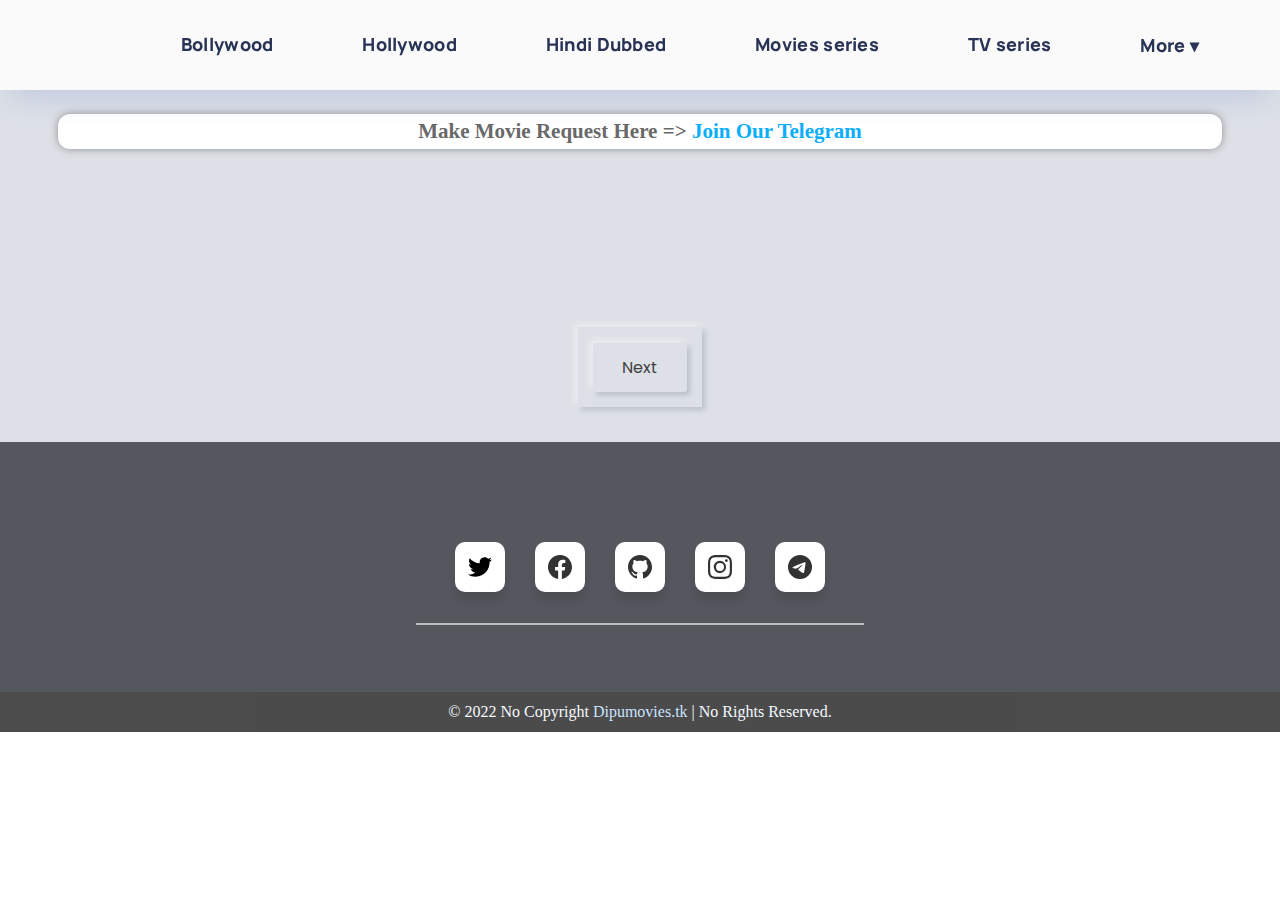
<file: index.html>
<!DOCTYPE html>
<html lang="en">

<head>
  <meta charset="UTF-8" />
  <meta http-equiv="X-UA-Compatible" content="IE=edge" />
  <meta name="viewport" content="width=device-width, initial-scale=1.0" />
  <title>Download Movies and TV shows</title>
  <link rel="stylesheet" href="/css/style.css" />
  <link rel="shortcut icon" href="https://i.ibb.co/CzbygSZ/D-moviesand-tv-shows.png" sizes="152x152" />
  <link
    href="https://fonts.googleapis.com/css2?family=Crete+Round&family=Fredoka+One&family=Jua&family=Poppins:wght@500&family=Righteous&family=Roboto:wght@700&display=swap"
    rel="stylesheet" />

  <link rel="preconnect" href="https://fonts.googleapis.com">
  <link rel="preconnect" href="https://fonts.gstatic.com" crossorigin>
  <link href="https://fonts.googleapis.com/css2?family=DM+Sans:wght@700&display=swap" rel="stylesheet">

  <link href="https://fonts.googleapis.com/css2?family=Titillium+Web:ital,wght@1,600&display=swap" rel="stylesheet" />
</head>
<link
  href="https://fonts.googleapis.com/css2?family=Crete+Round&family=Epilogue:wght@500&family=Fredoka+One&family=Jua&family=Kumbh+Sans:wght@300&family=Manrope:wght@600;800&family=Overpass&family=Poppins:wght@500&family=Righteous&family=Roboto:wght@700&family=Space+Mono:wght@700&display=swap"
  rel="stylesheet" />

<body>



  <div class="main">
    <div class="primary">
      <li class="childbar" id="Bollywood">
        <a href="https://encoderscollection.olamovies.pro/tombdoc/?folder=Bollywood&hash=&id=" class="navmovies">
          Bollywood </a>
        <span class="lineline"></span>
      </li>


      <li id="Hollywood" class="childbar">
        <a href="https://drive.google.com/drive/folders/16M7XxxfIewV9v05KO2zd5fbuqPYuFUXu?usp=sharing"
          class="navmovies">Hollywood</a>
        <span class="lineline"></span>
      </li>

      <li id="Movies" class="childbar">
        <a href="https://encoderscollection.olamovies.pro/tombdoc/?folder=Single%20Encodes&hash=&id=" class="navmovies">
          Hindi Dubbed</a>
        <span class="lineline"></span>
      </li>

      <li id="Movies" class="childbar">
        <a href="https://encoderscollection.olamovies.pro/tombdoc/?folder=Movie%20Series&hash=&id=" class="navmovies">
          Movies series</a>
        <span class="lineline"></span>
      </li>

      <li id="TVseries" class="childbar">
        <a href="https://encoderscollection.olamovies.pro/tombdoc/?folder=TV%20Series&hash=&id=" class="navmovies">
          TV series</a>
        <span class="lineline"></span>
      </li>

      <li>
        <a class="more" href="#">More &#9662;</a>
        <div class="dropdown">
          <ul>
            <li class="dropdownlist"><a href="">EncoderZone</a></li>
            <li class="dropdownlist"><a href="">Documentary</a></li>
            <li class="dropdownlist"><a href="">Award Shows</a></li>
            <li class="dropdownlist"><a href="">World of 3D</a></li>
          </ul>
        </div>
      </li>
    </div>

    <button type="button" class="hamburger-container">
      <span class="line line1"></span>
      <span class="line line2"></span>
      <span class="line line3"></span>
    </button>




    <div class="overlay hidden"></div>
  </div>
  <div class="hamburgurnavbar">
    <div class="childhamburgar">
      <li><a href="https://encoderscollection.olamovies.pro/tombdoc/?folder=Bollywood&hash=&id=">Bollywood</a></li>
      <li><a href="https://drive.google.com/drive/folders/16M7XxxfIewV9v05KO2zd5fbuqPYuFUXu?usp=sharing">Hollywood</a>
      </li>
      <li><a href="https://encoderscollection.olamovies.pro/tombdoc/?folder=Single%20Encodes&hash=&id=">Hindi Dubbed</a>
      </li>
      <li><a href="https://encoderscollection.olamovies.pro/tombdoc/?folder=Movie%20Series&hash=&id=">Movies Series</a>
      </li>
      <li><a href="https://encoderscollection.olamovies.pro/tombdoc/?folder=TV%20Series&hash=&id=">TV Series</a></li>

    </div>
    <div class="childhamburgar2">
      <li><a href="#">&#127968; Home</a></li>
      <li><a href="#">FAQs 🙋</a></li>
      <li><a href="#">Other</a></li>
      <li><a href="#">Request</a></li>
      <li><a href="#">About us</a></li>
      <li><a href="#">Privacy Policy</a></li>
      <li><a href="#"> How to Download &#x2753;</a> </li>
      <li><a href="#">&#128279; Report Dead Link</a></li>


    </div>

  </div>




  <div class="container2">
    <div class="empty"></div>
    <div class="notification">
      <p1>Make Movie Request Here =>&nbsp;</p1>
      <p2>
        <a href="https://t.me/Moviesandchats" target="_blank" class="Telegram">
          Join Our Telegram</a>
      </p2>
    </div>

    <div class="container3">
    </div>
  </div>

  <div class="container-page">
    <ul class="pagination">
    </ul>
  </div>

  <footer class="footer">
    <div class="social-links">
      <div class="social-btn flex-center" id="twitter">
        <svg xmlns="http://www.w3.org/2000/svg" width="24" height="24" viewBox="0 0 24 24">
          <path
            d="M24 4.557c-.883.392-1.832.656-2.828.775 1.017-.609 1.798-1.574 2.165-2.724-.951.564-2.005.974-3.127 1.195-.897-.957-2.178-1.555-3.594-1.555-3.179 0-5.515 2.966-4.797 6.045-4.091-.205-7.719-2.165-10.148-5.144-1.29 2.213-.669 5.108 1.523 6.574-.806-.026-1.566-.247-2.229-.616-.054 2.281 1.581 4.415 3.949 4.89-.693.188-1.452.232-2.224.084.626 1.956 2.444 3.379 4.6 3.419-2.07 1.623-4.678 2.348-7.29 2.04 2.179 1.397 4.768 2.212 7.548 2.212 9.142 0 14.307-7.721 13.995-14.646.962-.695 1.797-1.562 2.457-2.549z" />
        </svg><span> <a href="https://twitter.com/immdipu">@immdipu </a></span>
      </div>

      <div class="social-btn flex-center" id="facebbok">
        <svg xmlns="http://www.w3.org/2000/svg" width="24" height="24" fill="currentColor" viewBox="0 0 16 16">
          <path
            d="M16 8.049c0-4.446-3.582-8.05-8-8.05C3.58 0-.002 3.603-.002 8.05c0 4.017 2.926 7.347 6.75 7.951v-5.625h-2.03V8.05H6.75V6.275c0-2.017 1.195-3.131 3.022-3.131.876 0 1.791.157 1.791.157v1.98h-1.009c-.993 0-1.303.621-1.303 1.258v1.51h2.218l-.354 2.326H9.25V16c3.824-.604 6.75-3.934 6.75-7.951z" />
        </svg><span>
          <a href="https://www.facebook.com/dipu.chaurasiya.3152/">Dipu Chaurasiya</a></span>
      </div>

      <div class="social-btn flex-center" id="github">
        <svg xmlns="http://www.w3.org/2000/svg" width="24" height="24" viewBox="0 0 24 24">
          <path
            d="M12 0c-6.626 0-12 5.373-12 12 0 5.302 3.438 9.8 8.207 11.387.599.111.793-.261.793-.577v-2.234c-3.338.726-4.033-1.416-4.033-1.416-.546-1.387-1.333-1.756-1.333-1.756-1.089-.745.083-.729.083-.729 1.205.084 1.839 1.237 1.839 1.237 1.07 1.834 2.807 1.304 3.492.997.107-.775.418-1.305.762-1.604-2.665-.305-5.467-1.334-5.467-5.931 0-1.311.469-2.381 1.236-3.221-.124-.303-.535-1.524.117-3.176 0 0 1.008-.322 3.301 1.23.957-.266 1.983-.399 3.003-.404 1.02.005 2.047.138 3.006.404 2.291-1.552 3.297-1.23 3.297-1.23.653 1.653.242 2.874.118 3.176.77.84 1.235 1.911 1.235 3.221 0 4.609-2.807 5.624-5.479 5.921.43.372.823 1.102.823 2.222v3.293c0 .319.192.694.801.576 4.765-1.589 8.199-6.086 8.199-11.386 0-6.627-5.373-12-12-12z" />
        </svg><span> <a href="https://github.com/immdipu">immdipu</a></span>
      </div>

      <div class="social-btn flex-center" id="github">
        <svg xmlns="http://www.w3.org/2000/svg" width="24" height="24" fill="currentColor" class="bi bi-instagram"
          viewBox="0 0 16 16">
          <path
            d="M8 0C5.829 0 5.556.01 4.703.048 3.85.088 3.269.222 2.76.42a3.917 3.917 0 0 0-1.417.923A3.927 3.927 0 0 0 .42 2.76C.222 3.268.087 3.85.048 4.7.01 5.555 0 5.827 0 8.001c0 2.172.01 2.444.048 3.297.04.852.174 1.433.372 1.942.205.526.478.972.923 1.417.444.445.89.719 1.416.923.51.198 1.09.333 1.942.372C5.555 15.99 5.827 16 8 16s2.444-.01 3.298-.048c.851-.04 1.434-.174 1.943-.372a3.916 3.916 0 0 0 1.416-.923c.445-.445.718-.891.923-1.417.197-.509.332-1.09.372-1.942C15.99 10.445 16 10.173 16 8s-.01-2.445-.048-3.299c-.04-.851-.175-1.433-.372-1.941a3.926 3.926 0 0 0-.923-1.417A3.911 3.911 0 0 0 13.24.42c-.51-.198-1.092-.333-1.943-.372C10.443.01 10.172 0 7.998 0h.003zm-.717 1.442h.718c2.136 0 2.389.007 3.232.046.78.035 1.204.166 1.486.275.373.145.64.319.92.599.28.28.453.546.598.92.11.281.24.705.275 1.485.039.843.047 1.096.047 3.231s-.008 2.389-.047 3.232c-.035.78-.166 1.203-.275 1.485a2.47 2.47 0 0 1-.599.919c-.28.28-.546.453-.92.598-.28.11-.704.24-1.485.276-.843.038-1.096.047-3.232.047s-2.39-.009-3.233-.047c-.78-.036-1.203-.166-1.485-.276a2.478 2.478 0 0 1-.92-.598 2.48 2.48 0 0 1-.6-.92c-.109-.281-.24-.705-.275-1.485-.038-.843-.046-1.096-.046-3.233 0-2.136.008-2.388.046-3.231.036-.78.166-1.204.276-1.486.145-.373.319-.64.599-.92.28-.28.546-.453.92-.598.282-.11.705-.24 1.485-.276.738-.034 1.024-.044 2.515-.045v.002zm4.988 1.328a.96.96 0 1 0 0 1.92.96.96 0 0 0 0-1.92zm-4.27 1.122a4.109 4.109 0 1 0 0 8.217 4.109 4.109 0 0 0 0-8.217zm0 1.441a2.667 2.667 0 1 1 0 5.334 2.667 2.667 0 0 1 0-5.334z" />
        </svg><span>
          <a href="https://www.instagram.com/immdipu/">@immdipu</a></span>
      </div>

      <div class="social-btn flex-center" id="github">
        <svg xmlns="http://www.w3.org/2000/svg" width="24" height="24" fill="currentColor" class="bi bi-telegram"
          viewBox="0 0 16 16">
          <path
            d="M16 8A8 8 0 1 1 0 8a8 8 0 0 1 16 0zM8.287 5.906c-.778.324-2.334.994-4.666 2.01-.378.15-.577.298-.595.442-.03.243.275.339.69.47l.175.055c.408.133.958.288 1.243.294.26.006.549-.1.868-.32 2.179-1.471 3.304-2.214 3.374-2.23.05-.012.12-.026.166.016.047.041.042.12.037.141-.03.129-1.227 1.241-1.846 1.817-.193.18-.33.307-.358.336a8.154 8.154 0 0 1-.188.186c-.38.366-.664.64.015 1.088.327.216.589.393.85.571.284.194.568.387.936.629.093.06.183.125.27.187.331.236.63.448.997.414.214-.02.435-.22.547-.82.265-1.417.786-4.486.906-5.751a1.426 1.426 0 0 0-.013-.315.337.337 0 0 0-.114-.217.526.526 0 0 0-.31-.093c-.3.005-.763.166-2.984 1.09z" />
        </svg><span>immdipu</span>
      </div>
      <hr />
    </div>

    <div class="copyright">
      <p id="copyrightbox">
        © 2022 No Copyright
        <a href="https://dipumovies.tk/" class="selfWebsite">Dipumovies.tk</a>
        | No Rights Reserved.
      </p>
    </div>
  </footer>

  <script type="module" src="script.js"></script>
</body>

</html>
</file>
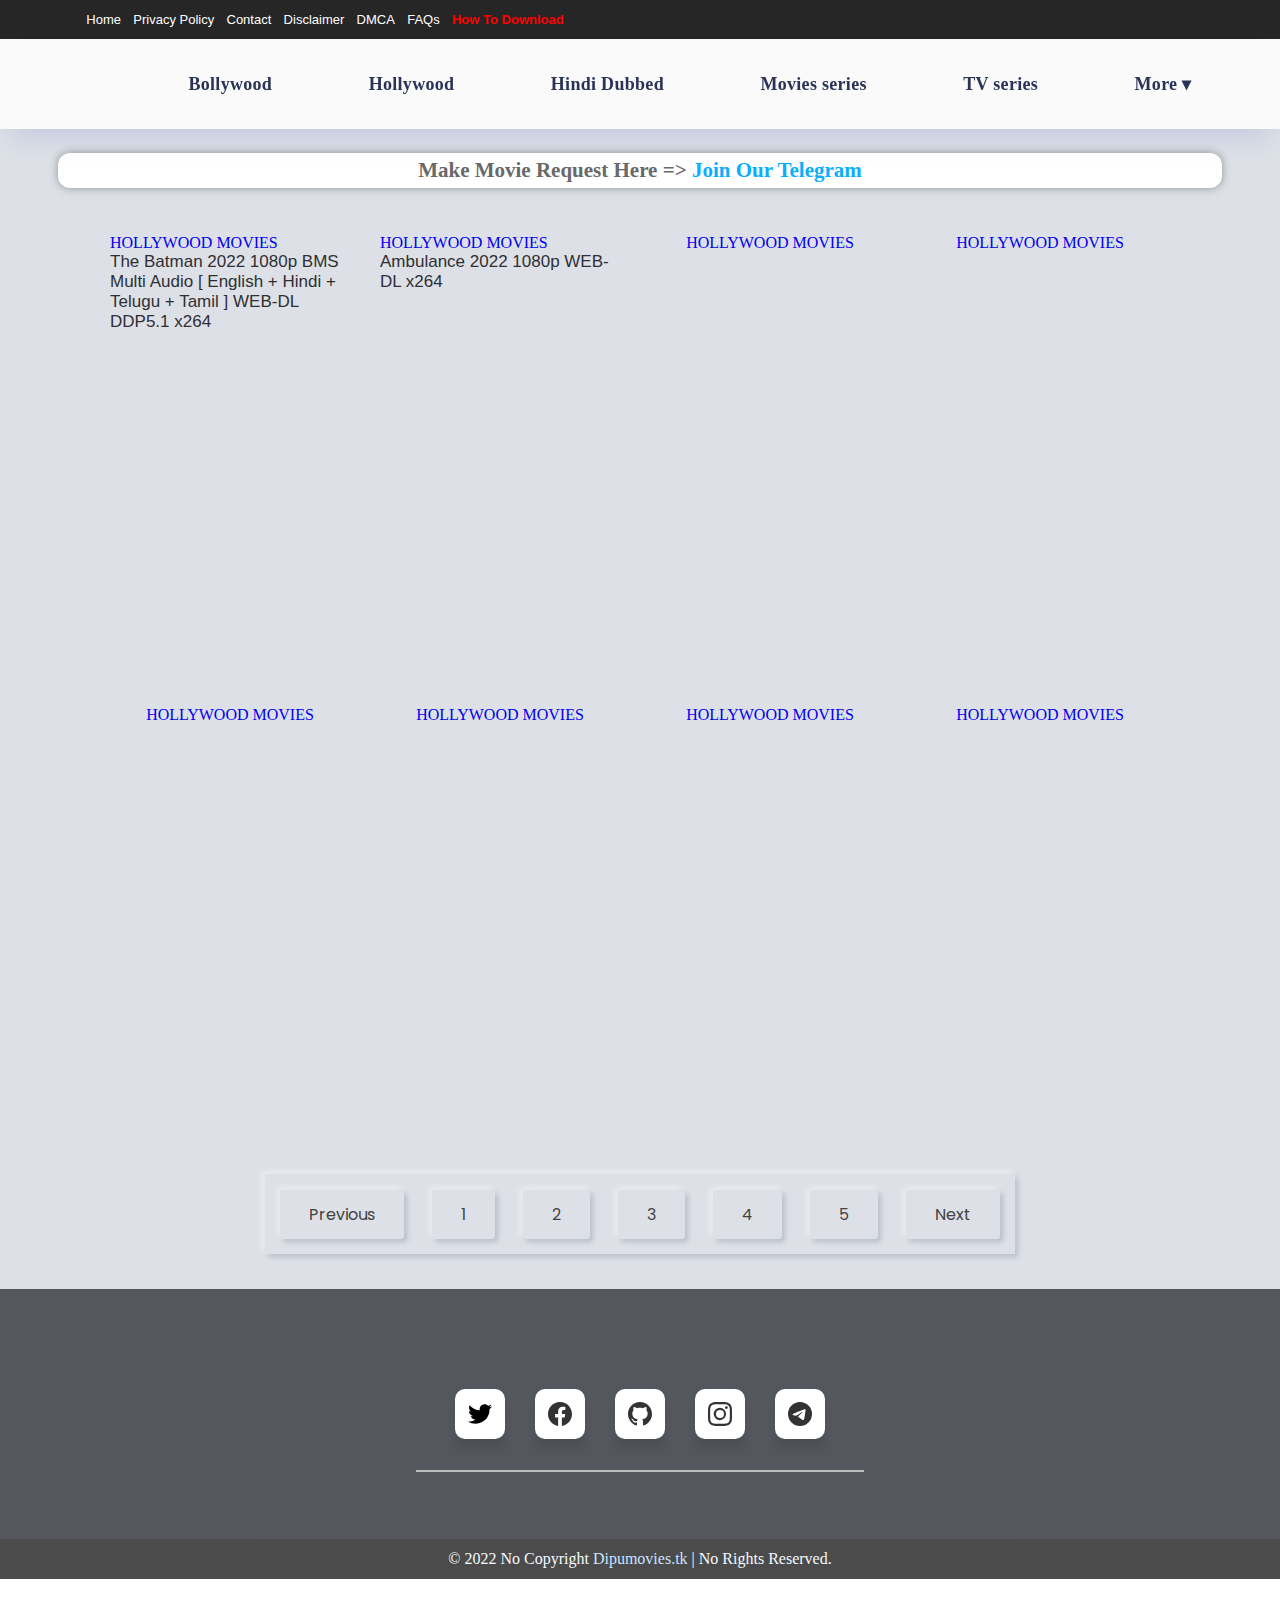
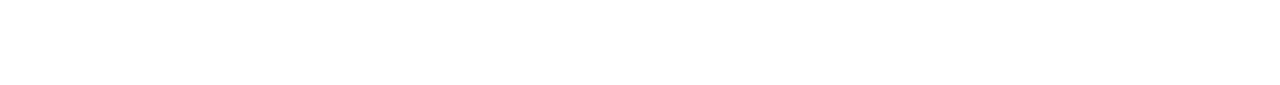
<file: page2.html>
<!DOCTYPE html>
<html lang="en">

<head>
    <meta charset="UTF-8" />
    <meta http-equiv="X-UA-Compatible" content="IE=edge" />
    <meta name="viewport" content="width=device-width, initial-scale=1.0" />
    <title>Download Movies and TV shows</title>
    <link rel="stylesheet" href="/css/style.css" />
    <link rel="shortcut icon" href="https://i.ibb.co/CzbygSZ/D-moviesand-tv-shows.png" sizes="152x152" />
    <link
        href="https://fonts.googleapis.com/css2?family=Crete+Round&family=Fredoka+One&family=Jua&family=Poppins:wght@500&family=Righteous&family=Roboto:wght@700&display=swap"
        rel="stylesheet" />

    <link href="https://fonts.googleapis.com/css2?family=Titillium+Web:ital,wght@1,600&display=swap" rel="stylesheet" />
</head>

<body>

    <div class="topnav">
        <div class="navbar">
            <a href="" class="Home">Home</a>
            <a href="" class="PrivacyPolicy">Privacy Policy</a>
            <a href="" class="Contact">Contact</a>
            <a href="" class="Disclaimer">Disclaimer</a>
            <a href="" class="DMCA">DMCA</a>
            <a href="" class="FAQs">FAQs</a>
            <a href="" class="Download">How To Download </a>
        </div>
    </div>

    <div class="main">
        <div class="primary">
            <li class="childbar" id="Bollywood">
                <a href="https://encoderscollection.olamovies.pro/tombdoc/?folder=Bollywood&hash=&id="
                    class="navmovies">
                    Bollywood</a>
            </li>

            <li id="Hollywood" class="childbar">
                <a href="https://drive.google.com/drive/folders/16M7XxxfIewV9v05KO2zd5fbuqPYuFUXu?usp=sharing"
                    class="navmovies">Hollywood</a>
            </li>

            <li id="Movies" class="childbar">
                <a href="https://encoderscollection.olamovies.pro/tombdoc/?folder=Single%20Encodes&hash=&id="
                    class="navmovies">
                    Hindi Dubbed</a>
            </li>

            <li id="Movies" class="childbar">
                <a href="https://encoderscollection.olamovies.pro/tombdoc/?folder=Movie%20Series&hash=&id="
                    class="navmovies">
                    Movies series</a>
            </li>

            <li id="TVseries" class="childbar">
                <a href="https://encoderscollection.olamovies.pro/tombdoc/?folder=TV%20Series&hash=&id="
                    class="navmovies">
                    TV series</a>
            </li>

            <li>
                <a class="more" href="#">More &#9662;</a>
                <div class="dropdown">
                    <ul>
                        <li class="dropdownlist"><a href="">EncoderZone</a></li>
                        <li class="dropdownlist"><a href="">Documentary</a></li>
                        <li class="dropdownlist"><a href="">Award Shows</a></li>
                        <li class="dropdownlist"><a href="">World of 3D</a></li>
                    </ul>
                </div>
            </li>
        </div>

        <button type="button" class="hamburger-container">
            <span class="line line1"></span>
            <span class="line line2"></span>
            <span class="line line3"></span>
        </button>


        <div class="overlay hidden"></div>


    </div>
    <div class="hamburgurnavbar">
        <div class="childhamburgar">
            <li><a href="https://encoderscollection.olamovies.pro/tombdoc/?folder=Bollywood&hash=&id=">Bollywood</a>
            </li>
            <li><a
                    href="https://drive.google.com/drive/folders/16M7XxxfIewV9v05KO2zd5fbuqPYuFUXu?usp=sharing">Hollywood</a>
            </li>
            <li><a href="https://encoderscollection.olamovies.pro/tombdoc/?folder=Single%20Encodes&hash=&id=">Hindi
                    Dubbed</a>
            </li>
            <li><a href="https://encoderscollection.olamovies.pro/tombdoc/?folder=Movie%20Series&hash=&id=">Movies
                    Series</a>
            </li>
            <li><a href="https://encoderscollection.olamovies.pro/tombdoc/?folder=TV%20Series&hash=&id=">TV Series</a>
            </li>

        </div>


        <div class="childhamburgar2">
            <li><a href="#">&#127968; Home</a></li>
            <li><a href="#">FAQs 🙋</a></li>
            <li><a href="#">Other</a></li>
            <li><a href="#">Request</a></li>
            <li><a href="#">About us</a></li>
            <li><a href="#">Privacy Policy</a></li>
            <li><a href="#"> How to Download &#x2753;</a> </li>
            <li><a href="#">&#128279; Report Dead Link</a></li>


        </div>
    </div>




    <div class="container2">
        <div class="empty"></div>
        <div class="notification">
            <p1>Make Movie Request Here =>&nbsp;</p1>
            <p2>
                <a href="https://t.me/Moviesandchats" target="_blank" class="Telegram">
                    Join Our Telegram</a>
            </p2>
        </div>

        <div class="container3">
            <div class="item" id="item21">
                <div class="innerbox">
                    <div class="category">
                        <a href="https://drive.google.com/drive/folders/16M7XxxfIewV9v05KO2zd5fbuqPYuFUXu?usp=sharing"
                            class="Hollywood">HOLLYWOOD</a>
                        <a href="https://drive.google.com/drive/folders/1DhXKAAI-fT4qsUUdPbeT2xW-J9OOfakK?usp=sharing"
                            class="movies">MOVIES</a>
                    </div>

                    <a href="https://drive.google.com/file/d/110sDkJ-t4u3Y392NHHJl2Pqy83qrks0q/view?usp=sharing"
                        target="_blank" class="movieslink">
                        The Batman 2022 1080p BMS Multi Audio [ English + Hindi + Telugu + Tamil ] WEB-DL DDP5.1 x264
                    </a>
                </div>
            </div>

            <div class="item" id="item22">
                <div class="innerbox">
                    <div class="category">
                        <a href="https://drive.google.com/drive/folders/16M7XxxfIewV9v05KO2zd5fbuqPYuFUXu?usp=sharing"
                            class="Hollywood">HOLLYWOOD</a>
                        <a href="https://drive.google.com/drive/folders/1DhXKAAI-fT4qsUUdPbeT2xW-J9OOfakK?usp=sharing"
                            class="movies">MOVIES</a>
                    </div>

                    <a href="https://drive.google.com/file/d/1F7xywQ9HumHDpsIyyJQ-Nhuhzy-gxyBZ/view?usp=sharing"
                        target="_blank" class="movieslink">
                        Ambulance 2022 1080p WEB-DL x264
                    </a>
                </div>
            </div>

            <div class="item" id="item23">
                <div class="innerbox">
                    <div class="category">
                        <a href="https://drive.google.com/drive/folders/16M7XxxfIewV9v05KO2zd5fbuqPYuFUXu?usp=sharing"
                            class="Hollywood">HOLLYWOOD</a>
                        <a href="https://drive.google.com/drive/folders/1DhXKAAI-fT4qsUUdPbeT2xW-J9OOfakK?usp=sharing"
                            class="movies">MOVIES</a>
                    </div>
                    <a href="" target="_blank" class="movieslink">

                    </a>
                </div>
            </div>

            <div class="item" id="item24">
                <div class="innerbox">
                    <div class="category">
                        <a href="https://drive.google.com/drive/folders/16M7XxxfIewV9v05KO2zd5fbuqPYuFUXu?usp=sharing"
                            class="Hollywood">HOLLYWOOD</a>
                        <a href="https://drive.google.com/drive/folders/1DhXKAAI-fT4qsUUdPbeT2xW-J9OOfakK?usp=sharing"
                            class="movies">MOVIES</a>
                    </div>

                    <a href="" target="_blank" class="movieslink">

                    </a>
                </div>
            </div>

            <div class="item" id="item25">
                <div class="innerbox">
                    <div class="category">
                        <a href="https://drive.google.com/drive/folders/16M7XxxfIewV9v05KO2zd5fbuqPYuFUXu?usp=sharing"
                            class="Hollywood">HOLLYWOOD</a>
                        <a href="https://drive.google.com/drive/folders/1DhXKAAI-fT4qsUUdPbeT2xW-J9OOfakK?usp=sharing"
                            class="movies">MOVIES</a>
                    </div>
                    <a href="" target="_blank" class="movieslink">

                    </a>
                </div>
            </div>

            <div class="item" id="item26">
                <div class="innerbox">
                    <div class="category">
                        <a href="https://drive.google.com/drive/folders/16M7XxxfIewV9v05KO2zd5fbuqPYuFUXu?usp=sharing"
                            class="Hollywood">HOLLYWOOD</a>
                        <a href="https://drive.google.com/drive/folders/1DhXKAAI-fT4qsUUdPbeT2xW-J9OOfakK?usp=sharing"
                            class="movies">MOVIES</a>
                    </div>
                    <a href="" target="_blank" class="movieslink">


                    </a>
                </div>
            </div>

            <div class="item" id="item27">
                <div class="innerbox">
                    <div class="category">
                        <a href="https://drive.google.com/drive/folders/16M7XxxfIewV9v05KO2zd5fbuqPYuFUXu?usp=sharing"
                            class="Hollywood">HOLLYWOOD</a>
                        <a href="https://drive.google.com/drive/folders/1DhXKAAI-fT4qsUUdPbeT2xW-J9OOfakK?usp=sharing"
                            class="movies">MOVIES</a>
                    </div>
                    <a href="" target="_blank" class="movieslink">

                    </a>
                </div>
            </div>

            <div class="item" id="item28">
                <div class="innerbox">
                    <div class="category">
                        <a href="https://drive.google.com/drive/folders/16M7XxxfIewV9v05KO2zd5fbuqPYuFUXu?usp=sharing"
                            class="Hollywood">HOLLYWOOD</a>
                        <a href="https://drive.google.com/drive/folders/1DhXKAAI-fT4qsUUdPbeT2xW-J9OOfakK?usp=sharing"
                            class="movies">MOVIES</a>
                    </div>
                    <a href="" target="_blank" class="movieslink">

                    </a>
                </div>
            </div>




        </div>

        <div class="container-page">
            <ul class="pagination">
                <li><a href="#" class="page">Previous</a></li>
                <li><a href="/index.html" class="page">1</a></li>
                <li><a href="/page2.html" class="page">2</a></li>
                <li><a href="#" class="page">3</a></li>
                <li><a href="#" class="page">4</a></li>
                <li><a href="#" class="page">5</a></li>
                <li><a href="#" class="page">Next</a></li>
            </ul>
        </div>
    </div>

    <footer class="footer">
        <div class="social-links">
            <div class="social-btn flex-center" id="twitter">
                <svg xmlns="http://www.w3.org/2000/svg" width="24" height="24" viewBox="0 0 24 24">
                    <path
                        d="M24 4.557c-.883.392-1.832.656-2.828.775 1.017-.609 1.798-1.574 2.165-2.724-.951.564-2.005.974-3.127 1.195-.897-.957-2.178-1.555-3.594-1.555-3.179 0-5.515 2.966-4.797 6.045-4.091-.205-7.719-2.165-10.148-5.144-1.29 2.213-.669 5.108 1.523 6.574-.806-.026-1.566-.247-2.229-.616-.054 2.281 1.581 4.415 3.949 4.89-.693.188-1.452.232-2.224.084.626 1.956 2.444 3.379 4.6 3.419-2.07 1.623-4.678 2.348-7.29 2.04 2.179 1.397 4.768 2.212 7.548 2.212 9.142 0 14.307-7.721 13.995-14.646.962-.695 1.797-1.562 2.457-2.549z" />
                </svg><span> <a href="https://twitter.com/immdipu">@immdipu </a></span>
            </div>

            <div class="social-btn flex-center" id="facebbok">
                <svg xmlns="http://www.w3.org/2000/svg" width="24" height="24" fill="currentColor" viewBox="0 0 16 16">
                    <path
                        d="M16 8.049c0-4.446-3.582-8.05-8-8.05C3.58 0-.002 3.603-.002 8.05c0 4.017 2.926 7.347 6.75 7.951v-5.625h-2.03V8.05H6.75V6.275c0-2.017 1.195-3.131 3.022-3.131.876 0 1.791.157 1.791.157v1.98h-1.009c-.993 0-1.303.621-1.303 1.258v1.51h2.218l-.354 2.326H9.25V16c3.824-.604 6.75-3.934 6.75-7.951z" />
                </svg><span>
                    <a href="https://www.facebook.com/dipu.chaurasiya.3152/">Dipu Chaurasiya</a></span>
            </div>

            <div class="social-btn flex-center" id="github">
                <svg xmlns="http://www.w3.org/2000/svg" width="24" height="24" viewBox="0 0 24 24">
                    <path
                        d="M12 0c-6.626 0-12 5.373-12 12 0 5.302 3.438 9.8 8.207 11.387.599.111.793-.261.793-.577v-2.234c-3.338.726-4.033-1.416-4.033-1.416-.546-1.387-1.333-1.756-1.333-1.756-1.089-.745.083-.729.083-.729 1.205.084 1.839 1.237 1.839 1.237 1.07 1.834 2.807 1.304 3.492.997.107-.775.418-1.305.762-1.604-2.665-.305-5.467-1.334-5.467-5.931 0-1.311.469-2.381 1.236-3.221-.124-.303-.535-1.524.117-3.176 0 0 1.008-.322 3.301 1.23.957-.266 1.983-.399 3.003-.404 1.02.005 2.047.138 3.006.404 2.291-1.552 3.297-1.23 3.297-1.23.653 1.653.242 2.874.118 3.176.77.84 1.235 1.911 1.235 3.221 0 4.609-2.807 5.624-5.479 5.921.43.372.823 1.102.823 2.222v3.293c0 .319.192.694.801.576 4.765-1.589 8.199-6.086 8.199-11.386 0-6.627-5.373-12-12-12z" />
                </svg><span> <a href="https://github.com/immdipu">immdipu</a></span>
            </div>

            <div class="social-btn flex-center" id="github">
                <svg xmlns="http://www.w3.org/2000/svg" width="24" height="24" fill="currentColor"
                    class="bi bi-instagram" viewBox="0 0 16 16">
                    <path
                        d="M8 0C5.829 0 5.556.01 4.703.048 3.85.088 3.269.222 2.76.42a3.917 3.917 0 0 0-1.417.923A3.927 3.927 0 0 0 .42 2.76C.222 3.268.087 3.85.048 4.7.01 5.555 0 5.827 0 8.001c0 2.172.01 2.444.048 3.297.04.852.174 1.433.372 1.942.205.526.478.972.923 1.417.444.445.89.719 1.416.923.51.198 1.09.333 1.942.372C5.555 15.99 5.827 16 8 16s2.444-.01 3.298-.048c.851-.04 1.434-.174 1.943-.372a3.916 3.916 0 0 0 1.416-.923c.445-.445.718-.891.923-1.417.197-.509.332-1.09.372-1.942C15.99 10.445 16 10.173 16 8s-.01-2.445-.048-3.299c-.04-.851-.175-1.433-.372-1.941a3.926 3.926 0 0 0-.923-1.417A3.911 3.911 0 0 0 13.24.42c-.51-.198-1.092-.333-1.943-.372C10.443.01 10.172 0 7.998 0h.003zm-.717 1.442h.718c2.136 0 2.389.007 3.232.046.78.035 1.204.166 1.486.275.373.145.64.319.92.599.28.28.453.546.598.92.11.281.24.705.275 1.485.039.843.047 1.096.047 3.231s-.008 2.389-.047 3.232c-.035.78-.166 1.203-.275 1.485a2.47 2.47 0 0 1-.599.919c-.28.28-.546.453-.92.598-.28.11-.704.24-1.485.276-.843.038-1.096.047-3.232.047s-2.39-.009-3.233-.047c-.78-.036-1.203-.166-1.485-.276a2.478 2.478 0 0 1-.92-.598 2.48 2.48 0 0 1-.6-.92c-.109-.281-.24-.705-.275-1.485-.038-.843-.046-1.096-.046-3.233 0-2.136.008-2.388.046-3.231.036-.78.166-1.204.276-1.486.145-.373.319-.64.599-.92.28-.28.546-.453.92-.598.282-.11.705-.24 1.485-.276.738-.034 1.024-.044 2.515-.045v.002zm4.988 1.328a.96.96 0 1 0 0 1.92.96.96 0 0 0 0-1.92zm-4.27 1.122a4.109 4.109 0 1 0 0 8.217 4.109 4.109 0 0 0 0-8.217zm0 1.441a2.667 2.667 0 1 1 0 5.334 2.667 2.667 0 0 1 0-5.334z" />
                </svg><span>
                    <a href="https://www.instagram.com/immdipu/">@immdipu</a></span>
            </div>

            <div class="social-btn flex-center" id="github">
                <svg xmlns="http://www.w3.org/2000/svg" width="24" height="24" fill="currentColor"
                    class="bi bi-telegram" viewBox="0 0 16 16">
                    <path
                        d="M16 8A8 8 0 1 1 0 8a8 8 0 0 1 16 0zM8.287 5.906c-.778.324-2.334.994-4.666 2.01-.378.15-.577.298-.595.442-.03.243.275.339.69.47l.175.055c.408.133.958.288 1.243.294.26.006.549-.1.868-.32 2.179-1.471 3.304-2.214 3.374-2.23.05-.012.12-.026.166.016.047.041.042.12.037.141-.03.129-1.227 1.241-1.846 1.817-.193.18-.33.307-.358.336a8.154 8.154 0 0 1-.188.186c-.38.366-.664.64.015 1.088.327.216.589.393.85.571.284.194.568.387.936.629.093.06.183.125.27.187.331.236.63.448.997.414.214-.02.435-.22.547-.82.265-1.417.786-4.486.906-5.751a1.426 1.426 0 0 0-.013-.315.337.337 0 0 0-.114-.217.526.526 0 0 0-.31-.093c-.3.005-.763.166-2.984 1.09z" />
                </svg><span>immdipu</span>
            </div>
            <hr />

            <!--candle start here-->

            <div class="wrapper">
                <div class="candles">
                    <div class="light__wave"></div>
                    <div class="candle1">
                        <div class="candle1__body">
                            <div class="candle1__eyes">
                                <span class="candle1__eyes-one"></span>
                                <span class="candle1__eyes-two"></span>
                            </div>
                            <div class="candle1__mouth"></div>
                        </div>
                        <div class="candle1__stick"></div>
                    </div>

                    <div class="candle2">
                        <div class="candle2__body">
                            <div class="candle2__eyes">
                                <div class="candle2__eyes-one"></div>
                                <div class="candle2__eyes-two"></div>
                            </div>
                        </div>
                        <div class="candle2__stick"></div>
                    </div>
                    <div class="candle2__fire"></div>
                    <div class="sparkles-one"></div>
                    <div class="sparkles-two"></div>
                    <div class="candle__smoke-one"></div>
                    <div class="candle__smoke-two"></div>
                </div>
                <div class="floor"></div>
            </div>

            <!--candle start here-->
        </div>

        <div class="copyright">
            <p id="copyrightbox">
                © 2022 No Copyright
                <a href="https://dipumovies.tk/" class="selfWebsite">Dipumovies.tk</a>
                | No Rights Reserved.
            </p>
        </div>
    </footer>
    <script src="script.js"></script>
</body>

</html>
</file>
<file: css/style.css>
* {
  margin: 0;
  padding: 0;
  box-sizing: border-box;
}

:root {
  --shadow-box: 0px 16px 30px -10px rgba(70, 96, 187, 0.1986);
}

a {
  text-decoration: none;
}

.topnav {
  padding: 12px 0px;
  background-color: #262626;
}

.navbar {
  display: flex;
  justify-content: space-evenly;
  margin: 0px 376px;
  position: relative;
  left: -315px;
  padding: 0px 13px;
  font-size: small;
}

.navbar a {
  text-decoration: none;
  color: rgb(255, 255, 255);
  font-family: Verdana, sans-serif;
}

.navbar li {
  list-style: none;
  color: rgb(255, 255, 255);
  padding: 7px;
}

.navbar a:hover {
  color: rgb(154, 157, 160);
}

ul li a {
  color: #0e76a8;
}

ul li a .navmovies:hover {
  color: black;
}

.navmovies:hover {
  color: rgb(7, 7, 7);
}

a.Download {
  color: red;
  font-weight: bolder;
}

.main {
  display: flex;
  justify-content: center;
  align-items: center;
  width: 100%;
  background-color: white;
  height: 90px;

}

.primary {
  display: flex;
  justify-content: space-evenly;
  align-items: center;
  font-size: 18px;
  font-family: sans-serif;
  font-weight: 600;
  width: 100%;
  flex-wrap: wrap;
  padding-bottom: 25px;
  padding-top: 25px;
  background: white;
  position: fixed;
  z-index: 2;
  padding: 0px 0px 0px 100px;
  height: inherit;
  background-color: hsl(0, 0%, 98%);
  box-shadow: var(--shadow-box);
}

.main::before {
  content: ' ';
  background-image: url(https://i.ibb.co/CzbygSZ/D-moviesand-tv-shows.png);
  background-repeat: no-repeat;
  height: 109px;
  left: -13px;
  top: -61px;
  width: 122px;
  position: fixed;
  background-size: 130px;
  cursor: pointer;
  animation-name: logo0;
  animation-duration: 5s;
  animation-iteration-count: infinite;
  transition-timing-function: ease-in-out;
  z-index: 3;
}

.primary li {
  list-style: none;
  padding: 8px;
  display: flex;
  flex-direction: column;
  align-items: center;
  cursor: pointer;
}

.primary li a {
  color: hsl(227, 35%, 25%);
  font-family: Manrope;
  letter-spacing: 0.3px;
  font-weight: 800;
}

.primary li:hover .lineline {
  width: 100%;
}

.lineline {
  display: block;
  border: none;
  height: 2px;
  background-color: #232958;
  width: 0;
  position: relative;
  top: 3px;
  transition-timing-function: linear;
  transition-duration: 0.2s;
  cursor: pointer;
  border-radius: 20px;
}

.dropdown {
  display: none;
  width: fit-content;
  height: fit-content;
  position: absolute;
  background: rgb(255, 255, 255);
  box-shadow: 0px 0px 6px #d7d5d0;
  margin-top: 6px;
  z-index: 2;
  padding: 5px;


}

.dropdown ul li {
  padding-left: 9px;
  padding-right: 50px;
  margin-top: 3px;


}

.dropdown ul li a {
  color: black;
  font-size: 18px;

}

.dropdown ul li:hover {
  background-color: white;
  box-shadow: var(--shadow-box);
  transform: translateX(5px);
  transition-duration: 0.19s;
  transition-timing-function: ease-in-out;
}

.primary li:hover .dropdown {
  display: block;
}

@keyframes logo0 {
  0% {
    transform: translate(0, 30px);
  }

  50% {
    transform: translate(0, 36px);
  }

  100% {
    transform: translate(0, 30px);
  }
}

.empty {
  height: 10px;
}

.notification {
  display: flex;
  justify-content: center;
  margin: 14px 58px;
  border-radius: 12px;
  align-items: center;
  font-size: 21px;
  font-family: revert;
  font-weight: 600;
  color: dimgray;
  background-color: white;
  box-shadow: 0px 0px 8px #8f8f8f;
  padding: 5px;
}

a.Telegram {
  color: rgb(11, 174, 250);
  font-size: 21px;
  font-family: revert;
  font-weight: 600;
}

.container2 {
  background-color: #dde1e7;
}

.container3 {
  display: grid;
  grid-template-columns: repeat(auto-fit, minmax(250px, 0fr));
  justify-content: center;
  gap: 136px 20px;
  padding: 32px;

}

.item {
  width: 15rem;
  height: 21rem;
  border-radius: 17px;
  display: flex;
  flex-direction: column;
  gap: 6px;
  transition: 5s;
  transition-timing-function: ease-in-out;
  align-items: center;


}

.item:hover {
  transform: scale(0.93);
}


.movieslink {
  color: #2F2F33;
  font-size: 17px;
  font-family: "DM Sans", sans-serif;
  letter-spacing: 0px;
}

.date_rating {
  display: flex;
  font-family: "DM Sans", sans-serif;
  align-items: center;
  gap: 9px;
  color: #000000a1;
  font-size: 13px;
}

.dot {
  height: 5px;
  width: 5px;
  background-color: #424242;
  border-radius: 50%;
}


@media (max-width: 800px) {
  .mainbar {
    display: block;
    margin-left: 140px;
    margin-right: 27px;
    width: fit-content;
    z-index: 1;
  }

  .topnav {
    display: none;
  }

  .primary {
    display: flex;
    justify-content: space-evenly;
    align-items: center;
    font-size: 18px;
    font-family: sans-serif;
    font-weight: 600;
    width: 100%;
    flex-wrap: wrap;
    padding-bottom: 25px;
    padding-top: 25px;
    background: white;
    position: fixed;
    z-index: 2;
    padding: 0px 0px 0px 100px;
    height: inherit;
    background-color: hsl(0, 0%, 98%);
    box-shadow: var(--shadow-box);
    flex-direction: column;
  }


  .childbar {
    background: #e9e9e1;
    width: fit-content;
    justify-content: center;
    border-radius: 26px;
    padding: 3px 8px 3px 11px;
    margin-top: 4px;
    margin-right: -42px;
    font-size: 11px;

  }
}

.container-page {
  background-color: #dde1e7;
  height: 100%;
  padding-top: 100px;
  padding-bottom: 35px;
}

.pagination {
  display: flex;
  list-style: none;
  width: fit-content;
  height: 80px;
  border: 1px solid #dde1e7;
  margin: auto;
  place-items: center;
  box-shadow: -3px -3px 7px #ffffff73, 3px 3px 5px rgba(94, 104, 121, 0.288);
}

.pagination li {
  padding: 22px 0 22px 0;
  margin-left: 14px;
  margin-right: 14px;
  box-shadow: -3px -3px 7px #ffffff73, 3px 3px 5px rgb(94 104 121 / 29%);
  border-radius: 3px;
  line-height: 5px;
}

.page {
  color: #424242;
  font-family: 'Poppins', sans-serif;
  cursor: pointer;
  padding: 14px 29px 13px 29px;
}

.pagination li:hover {
  box-shadow: inset -3px -3px 7px #ffffff73,
    inset 3px 3px 5px rgba(94, 104, 121, 0.288);
}

@media (max-width: 700px) {
  .pagination {
    display: flex;
    list-style: none;
    width: fit-content;
    height: 100%;
    border: 1px solid #dde1e7;
    margin: auto;
    place-items: center;
    box-shadow: -3px -3px 7px #ffffff73, 3px 3px 5px rgba(94, 104, 121, 0.288);
  }

  .pagination li {
    padding: 9px;
    margin-left: 5px;
    margin-right: 5px;
    box-shadow: -3px -3px 7px #ffffff73, 3px 3px 5px rgb(94 104 121 / 29%);
    border-radius: 3px;
    line-height: 16px;
  }
}

.flex-center {
  display: flex;
  justify-content: center;
  align-items: center;
}

.social-links {
  display: flex;
  background-color: rgb(85 87 94);
  justify-content: center;
  margin: 0px;
  align-items: center;
  height: 250px;
}

.social-btn {
  cursor: pointer;
  height: 50px;
  width: 50px;
  font-family: 'Titillium Web', sans-serif;
  color: #333;
  border-radius: 10px;
  box-shadow: 0px 10px 10px rgba(0, 0, 0, 0.1);
  background: white;
  margin: 15px;
  transition: 1s;
}

.social-btn span {
  width: 0px;
  overflow: hidden;
  transition: 1s;
  text-align: center;
}

.social-btn:hover {
  width: 158px;
  border-radius: 8px;
}

.social-btn:hover span {
  padding: 2px;
  width: max-content;
}

#facebook svg {
  fill: #0e76a8;
}

#github {
  fill: #333;
}

.social-btn a {
  color: black;
  font-family: 'Titillium Web', sans-serif;
}

.footer {
  width: 100%;
}

.footer::before {
  content: '';
  background-image: url(https://i.ibb.co/jf94VMJ/D-moviesand-tv-shows-1.png);
  position: absolute;
  background-size: contain;
  background-repeat: no-repeat;
  height: 44%;
  width: 20%;
}

@media screen and (max-width: 700px) {
  .footer::before {
    content: '';
    background-image: url(https://i.ibb.co/jf94VMJ/D-moviesand-tv-shows-1.png);
    position: absolute;
    background-size: contain;
    background-repeat: no-repeat;
    height: 30%;
    width: 20%;
  }
}

.copyright {
  display: flex;
  justify-content: center;
  background-color: rgb(85 87 94);
  background-color: black;
  opacity: 0.7;
  color: aliceblue;
  height: fit-content;
  align-items: center;
  font-family: cursive;
  padding-bottom: 11px;
  padding-top: 11px;
}

.selfWebsite {
  color: #b4dcff;
  font-family: cursive;
}

.selfWebsite:hover {
  font-size: 18px;
}

p#copyrightbox {
  height: fit-content;
  font-family: serif;
}

.line {
  border: 2px solid white;
  width: 50%;
}

hr {
  width: 35%;
  margin-left: auto;
  margin-right: auto;
  position: absolute;
  margin-top: 113px;
  background-color: #bdbdbd;
  border: none;
  height: 2px;
}

@media screen and (max-width: 700px) {
  hr {
    width: 74%;
    margin-left: auto;
    margin-right: auto;
    height: 2px;
    position: absolute;
    margin-top: 113px;
    background-color: #bdbdbd;
    border: none;
  }


  .search_container {
    display: flex;
    justify-content: center;
    gap: 9px;
    align-items: center;
  }

}

.hamburger-container {
  height: 24px;
  width: 34px;
  display: none;
  flex-direction: column;
  justify-content: space-between;
  margin: 0 35px 0 0px;
  background: none;
  border: none;
  cursor: pointer;
  z-index: 3;
  position: fixed;
  right: 10px;

}

.hamburger-container .line {
  height: 4px;
  width: 100%;
  background: #0e2431;
  border: none;
  border-radius: 22px;
  transition: 0.3s;
  transition-timing-function: linear;
  cursor: pointer;



}

.firstline {
  transform: rotate(40deg) translate(6px, 8px);

}

.secondline {
  opacity: 0;
}

.thirdline {
  transform: rotate(-39deg) translate(6px, -8px);

}

.hamburgurnavbar ul li a {
  color: #000;
}

.hamburgurnavbar {

  width: 30%;
  height: 100%;
  align-items: center;
  position: fixed;
  top: 0;
  left: 100%;
  z-index: 1;
  background: rgb(243, 243, 243);
  transition: 0.4s;
  transition-timing-function: ease-in-out;
  overflow: scroll;
  z-index: 2;
  list-style: none;
}



.hamburgurnavbarjava {
  left: 70%;

}

.childhamburgar {
  display: flex;
  height: 50vh;
  flex-direction: column;
  justify-content: space-evenly;
  align-items: center;
  margin-top: 30%;
  margin-left: 34px;
  margin-right: 34px;
  background-color: #ffffff;
  box-shadow: var(--shadow-box);
  border-radius: 10px;
}



.childhamburgar li {
  width: 80%;
  text-align: center;
  box-shadow: #ededed 0px 1px 0px;
  padding-bottom: 13px;
}

.childhamburgar li a {
  margin-top: 5px;
  margin-bottom: 5px;
  font-size: 19px;
  font-family: Manrope;
  color: hsl(227, 35%, 25%);
}

.childhamburgar li a:hover {
  color: black;
  font-size: 20px;
  ;
}

.childhamburgar2 {
  display: flex;
  height: 70vh;
  flex-direction: column;
  justify-content: space-evenly;
  align-items: center;
  margin-top: 14%;
  margin-left: 34px;
  margin-right: 34px;
  background-color: #ffffff;
  box-shadow: var(--shadow-box);
  border-radius: 10px;
  margin-bottom: 75px;
}



.childhamburgar2 li {
  width: 80%;
  text-align: center;
  box-shadow: #ededed 0px 1px 0px;
  padding-bottom: 13px;
}

.childhamburgar2 li a {
  margin-top: 5px;
  margin-bottom: 5px;
  font-size: 19px;

  font-family: Manrope;
  color: hsl(227, 35%, 25%);
}

.childhamburgar2 li a:hover {
  color: black;
  font-size: 20px;
  ;
}




@media screen and (max-width:700px) {

  .primary {
    position: relative;
    padding: 0px 0px 0px 20px;
  }

  .primary li {
    display: none;

  }


  .main {
    display: flex;
    justify-content: center;
    align-items: center;
    height: 47vh;
  }


  .main::before {
    content: ' ';
    background-image: url(https://i.ibb.co/CzbygSZ/D-moviesand-tv-shows.png);
    background-repeat: no-repeat;
    height: 50%;
    left: 24px;
    top: -55px;
    width: 69%;
    position: absolute;
    background-size: 328px;
    cursor: pointer;
    animation-name: logo0;
    animation-duration: 5s;
    animation-iteration-count: infinite;
    transition-timing-function: ease-in-out;
    opacity: 0.5;
    z-index: 1;
  }


  .hamburgurnavbar {
    width: 75%;
    min-height: 100%;
    align-items: center;
    position: fixed;
    top: 0;
    left: 100%;
    z-index: 1;
    background: rgb(243, 243, 243);
    transition: 0.4s;
    transition-timing-function: ease-in-out;
    z-index: 2;
  }


  .hamburgurnavbarjava {
    left: 25%;

  }

  .childhamburgar {
    display: flex;
    height: 50vh;
    flex-direction: column;
    justify-content: space-evenly;
    align-items: center;
    margin-top: 85%;
    margin-left: 34px;
    margin-right: 34px;
    background-color: #ffffff;
    box-shadow: 0 0 9px;
    border-radius: 10px;
  }

  .hamburger-container {
    height: 24px;
    width: 51px;
    display: flex;
    flex-direction: column;
    justify-content: space-between;
    margin: 0 35px 0 0px;
    background: none;
    border: none;
    cursor: pointer;
    z-index: 3;
    position: relative;
  }


  .hamburger-container .line {
    height: 4px;
    width: 100%;
    background: #0e2431;
    border: none;
    border-radius: 22px;
    transition: 0.3s;
    transition-timing-function: linear;
    cursor: pointer;


  }
}

.overlay {
  position: fixed;
  top: 0;
  left: 0;
  width: 100%;
  height: 100%;
  background-color: rgba(0, 0, 0, 0.6);
  backdrop-filter: blur(0px);
  z-index: 2;
}




.hidden {
  display: none;
}

.backgroundposter {
  box-shadow: var(--shadow-box);
  border-radius: 17px;
  width: 100%;
}

.about {
  width: 15rem;
  height: 13rem;
  position: absolute;
  transform: translateY(152px) translateX(-240px);
  border-radius: 15px;
  background-color: white;
  text-align: center;
  font-family: 'Manrope';
  font-size: small;
  color: #222020;
  word-spacing: 2px;
  overflow: hidden;
  padding: 14px 17px 0 17px;
  transition-timing-function: linear;
  transition-duration: 0.5s;
  opacity: 0;
}

.movielink:hover .about {
  opacity: 1;
}

#currpagelist {
  box-shadow: inset -3px -3px 7px #ffffff73, inset 3px 3px 5px rgb(94 104 121 / 29%);
}

.currpage {
  pointer-events: none;
}


.search_container {
  display: flex;
  justify-content: center;
  gap: 9px;
  align-items: center;
}

.search {
  border: none;
  outline: none;
  background: #efefef;
  padding: 11px 9px 11px 9px;
  border-radius: 4px;
  color: black;
  font-size: 16px;

}

.search:focus {
  border: 2px solid grey;
}

::placeholder {
  font-size: 12px;
  font-family: monospace;
  font-weight: 100;
  padding-left: 15px;
}

#Layer_1 {
  width: 30px;
  cursor: pointer;
}

#Layer_1:hover .cls-1 {
  fill: rgb(26, 24, 24);
}


.home {
  width: 18px;
  margin-right: 5px;
}

.noresult {

  width: 20rem;
  height: 100%;
  font-family: system-ui;
  font-weight: 500;
  color: #957e7e;
  font-size: 18px;
  transform: translateY(55px);
}

.telereq {
  font-size: medium;
  color: #5c5656;
}
</file>
